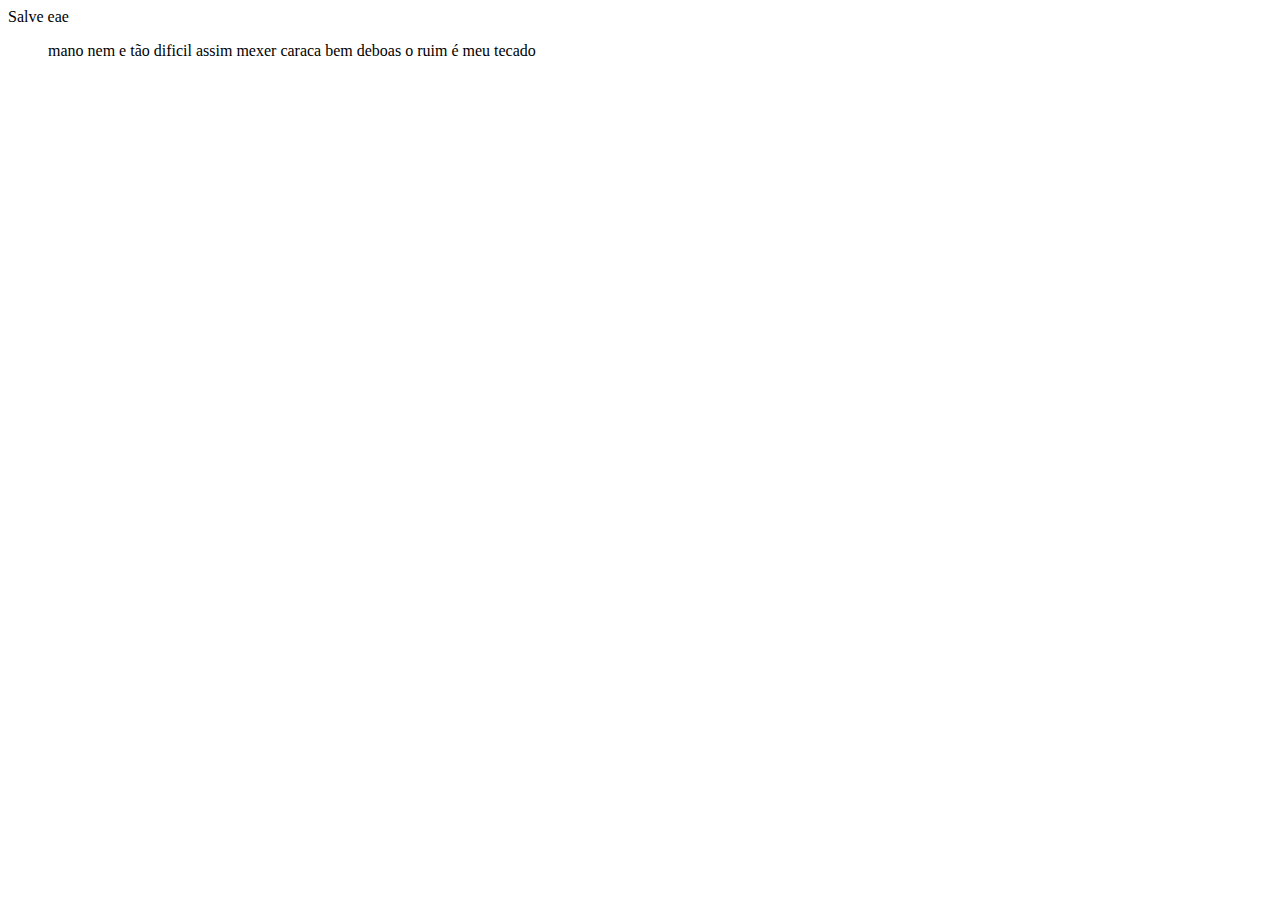
<file: contact.html>
<!DOCTYPE html>
<html lang="en">
<head>
    <meta charset="UTF-8">
    <meta name="viewport" content="width=device-width, initial-scale=1.0">
    <title>Document</title>
</head>
<body>
    <nav>
        Salve eae
        <ul>
            <text>
                mano nem e tão dificil assim mexer caraca bem deboas o ruim  é meu tecado
            </text>
        </ul>
    </nav>
</body>
</html>
</file>
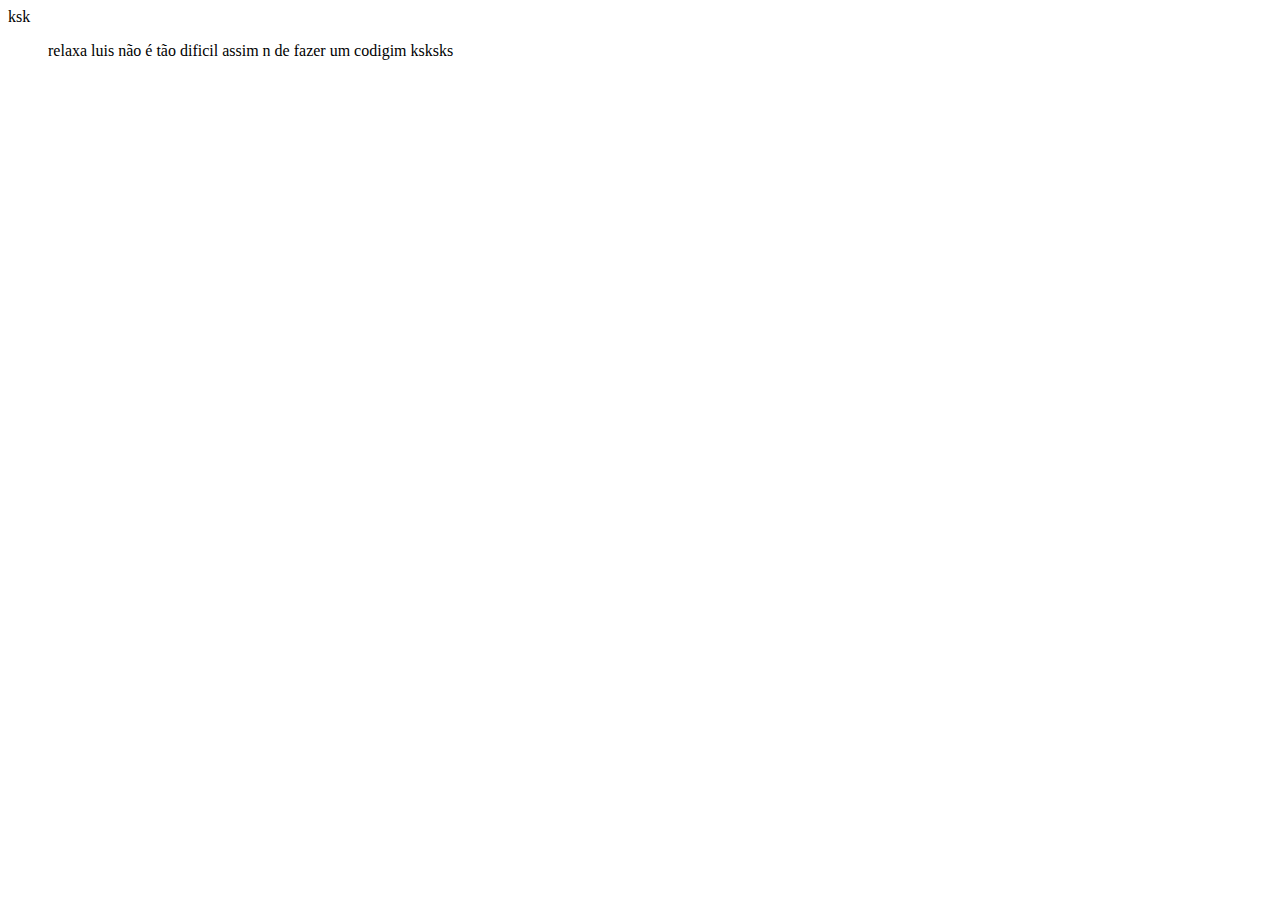
<file: login.html>
<!DOCTYPE html>
<html lang="en">
<head>
    <meta charset="UTF-8">
    <meta name="viewport" content="width=device-width, initial-scale=1.0">
    <title>Document</title>
</head>
<body>
    <nav>
        ksk
        <ul>
            <text>
                relaxa luis não é tão dificil assim n de fazer um codigim ksksks
            </text>
        </ul>
       
    </nav>
</body>
</html>
</file>
